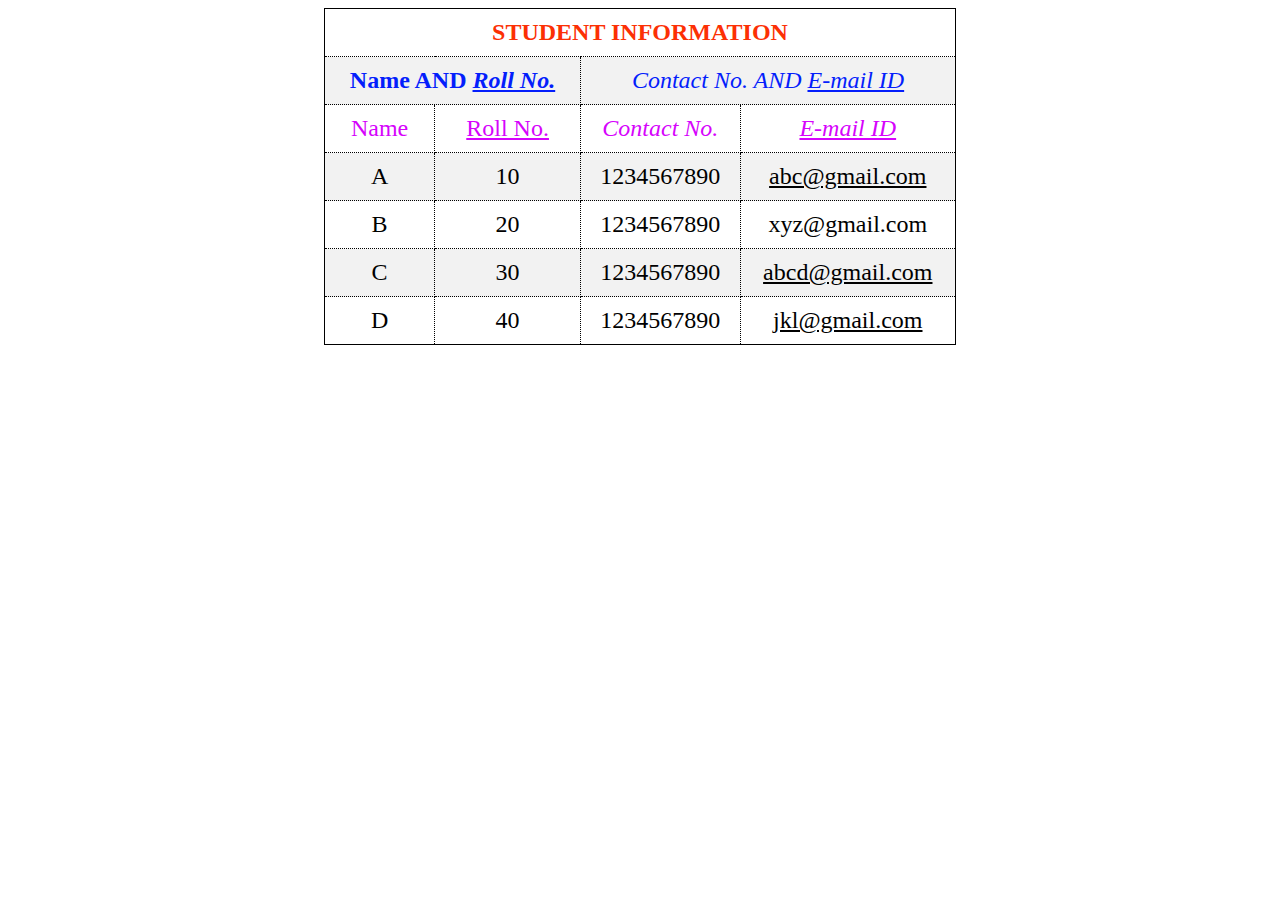
<file: q1/index.html>
<html>
    <head>
        <title>
            Q1
        </title>
        <style>
            #table
            {
                border-width: 1px;
                border-style: solid;
                border-color: black;
                border-collapse: collapse;
                width: 50%;
                margin: auto;
                font-size:x-large;
            }
            td,th
            {
                border-width: 1px;
                border-style: dotted;
                border-color: black;
            }
            tr:nth-child(even)
            {
                background-color: #f2f2f2;
            }
            #head1
            {
                color: #FC3004;
            }
            #head2
            {
                color: #041EFC;
            }
            .head3
            {
                color: #D604FC;
            }
            td
            {
                text-align: center;
            }
            .notbold
            {
                font-weight:normal;
            }
            .italic
            {
                font-style: italic;
            }
            .underline
            {
                text-decoration: underline;
            }

        </style>
    </head>
    <body >
        <table  id="table" cellpadding="10">
            <tr id="head1"><th colspan="4" >STUDENT INFORMATION</th></tr>
            <tr id="head2"><th colspan="2">Name AND <span  class="italic underline">Roll No.</span></th><th colspan="2" class="notbold italic">Contact No. AND <span class="underline">E-mail ID</span></th></tr>
            <tr class="head3"><th class="notbold">Name</th><th class="notbold underline">Roll No.</th><th class="notbold italic">Contact No.</th><th class="notbold italic underline">E-mail ID</th></tr>
            <tr><td >A</td><td>10</td><td>1234567890</td><td class="underline">abc@gmail.com</td></tr>
            <tr ><td>B</td><td>20</td><td>1234567890</td><td>xyz@gmail.com</td></tr>
            <tr><td>C</td><td>30</td><td>1234567890</td><td class="underline">abcd@gmail.com</td></tr>
            <tr><td>D</td><td>40</td><td>1234567890</td><td class="underline">jkl@gmail.com</td></tr>

        </table>
    </body>
</html>
</file>
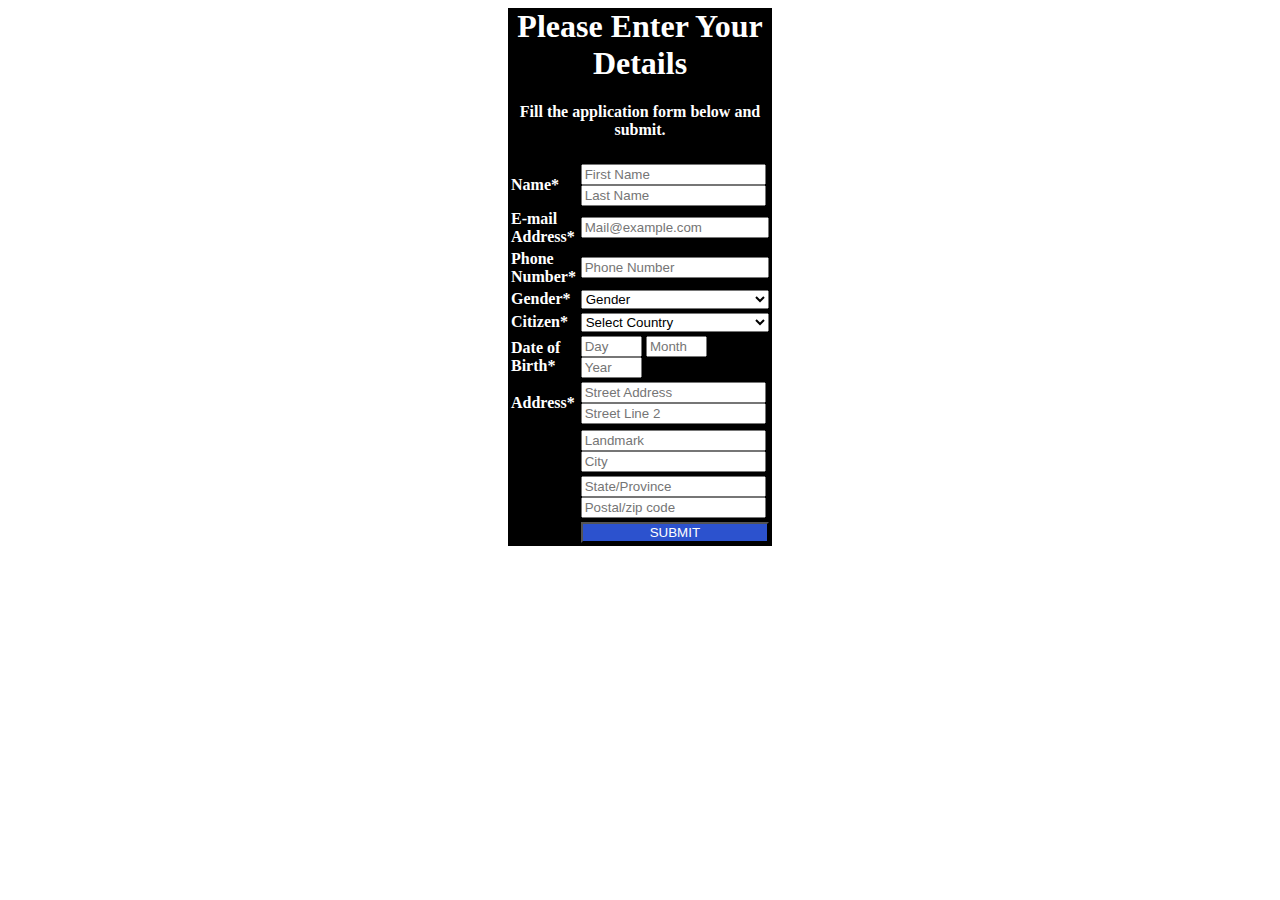
<file: q2/index.html>
<html>
    <head>
       <title>HTML form</title>
       <link rel="stylesheet" href="styles.css">
    </head>
    <body>
        <div>
            <h1>Please Enter Your Details</h1>
            <h4>Fill the application form below and submit.</h4>
            <form>
                <table>
                <tr><td class="e">Name*</td>
                <td><input type="text"  placeholder="First Name" required>
                <input type="text" id="name" placeholder="Last Name" required> </tr>
               <tr><td class="e"> E-mail Address* </td><td><input type="email" class="c" placeholder="Mail@example.com" required></td></tr>
               <tr><td class="e"> Phone Number*</td><td><input type="text" class="c" placeholder="Phone Number" required></td></tr>
               <tr><td class="e">Gender*</td><td><select class="c">
                   <option>Gender</option>
                   <option>Male</option>
                   <option>Female</option>
               </select></td></tr>
               <tr><td class="e"> Citizen*</td><td ><select class="c" >
                    <option>Select Country</option>
                    <option>India</option>
                    <option>USA</option>
                    <option>Mexico</option>
                    <option>Japan</option>
                </select></td></tr>
               <tr><td class="e"> Date of Birth*</td>
                <td><input type="number" id="w" placeholder="Day" min="1" max="30">
                <input type="number" id="w"placeholder="Month" min="1" max="12">
                <input type="number" id="w" placeholder="Year" min="1950" max="2021"></td></tr>
                <tr><td class="e">Address*</td>
                <td><input type="text"  placeholder="Street Address" required>
                <input type="text"  placeholder="Street Line 2" required></td></tr>
                <tr></tr><td></td><td><input type="text" placeholder="Landmark" required>
                <input type="text" placeholder="City" required></td></tr>
                <tr><td></td><td><input type="text" placeholder="State/Province" required>
                <input type="text" placeholder="Postal/zip code" required></td></tr>
                <tr><td></td><td><input type="submit" id="s" value="SUBMIT"></td></tr>
                </table>
            </form>
        </div>
    </body>
</html>
</file>
<file: q2/styles.css>
.c{
               width: 100%;
           }
           #w{
               width: 32.5%;
               display: inline;
           }
           .e{
               color: white;
               font-weight: bold;
           }
           #s{
               background-color: rgb(44, 82, 206);
               width: 100%;
               color: white;
           }
           table{

               margin: auto;
           }
          h1,h4{
              text-align: center;
              color: white;
          }
          div{
              background-color: black;
              margin-left: 500px;
              margin-right: 500px;
            }
</file>
